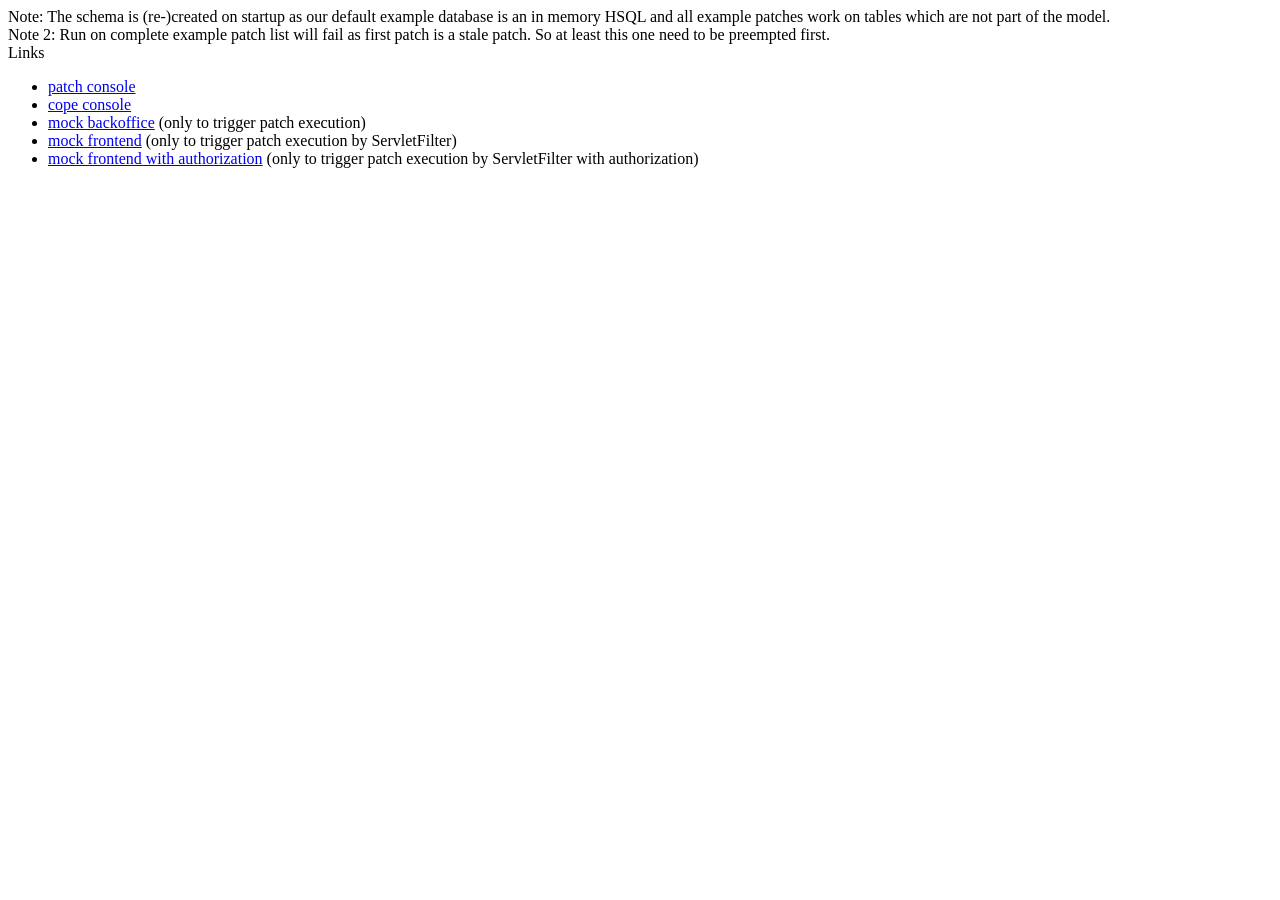
<file: exampleconf/index.html>
<!DOCTYPE html>
<!--suppress HtmlUnknownTarget -->
<html lang="en">
	<head>
		<title>INDEX</title>
		<meta charset="UTF-8">
		<meta name="viewport" content="width=device-width, initial-scale=1.0">
	</head>
	<body>
      Note: The schema is (re-)created on startup as our default example database is an in memory HSQL and all example patches work on tables which are not part of the model.<br>
      Note 2: Run on complete example patch list will fail as first patch is a stale patch. So at least this one need to be preempted first.
	  <br>
      <div>Links</div>
		<div>
			<ul>
				<li><a href="/patch">patch console</a></li>
				<li><a href="/console/">cope console</a></li>
				<li><a href="/backoffice">mock backoffice</a> (only to trigger patch execution)</li>
				<li><a href="/frontend">mock frontend</a> (only to trigger patch execution by ServletFilter)</li>
				<li><a href="/frontendRestricted">mock frontend with authorization</a> (only to trigger patch execution by ServletFilter with authorization)</li>
			</ul>
		</div>
	</body>
</html>
</file>
